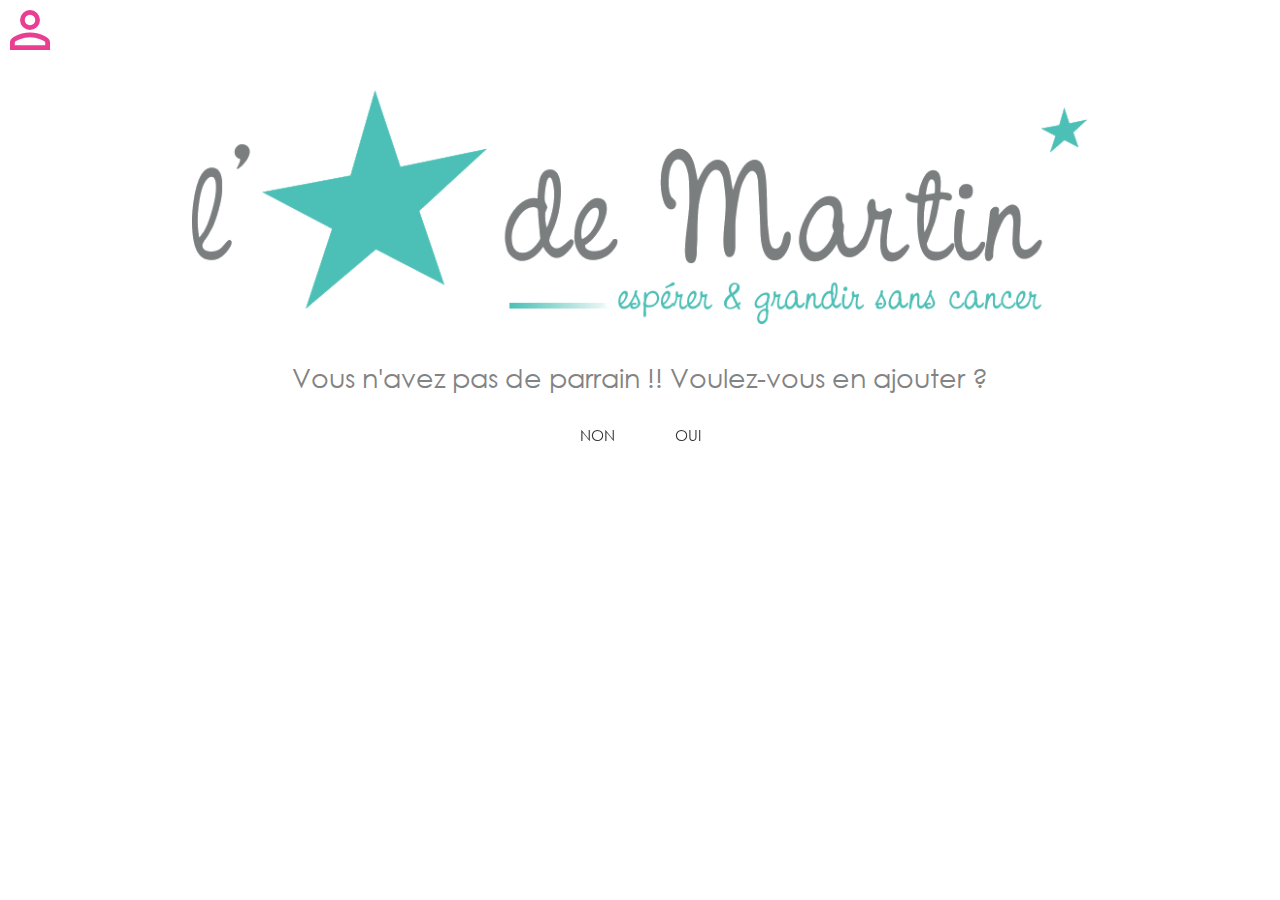
<file: www/index.html>
<!DOCTYPE html>
<html>
<head>
  <meta charset="utf-8">
  <meta http-equiv="Content-Type" content="text/html; charset=UTF-8" />
  <meta name="format-detection" content="telephone=no">
  <meta name="msapplication-tap-highlight" content="no">
  <meta name="viewport" content="user-scalable=no, initial-scale=1, maximum-scale=1, minimum-scale=1, width=device-width">
  <meta name="description" content="" />
  <title>Cadeau Solidaire</title>
  <link media="all" type="text/css" rel="stylesheet" href="css/google_material_icons.css" />
  <link media="all" type="text/css" rel="stylesheet" href="css/materialize.min.css" />
  <link media="all" type="text/css" rel="stylesheet" href="css/index.css" />
  <script src="js/jquery-2.1.4.min.js"></script>
  <script src="js/materialize.min.js"></script>
  <script src="js/index.js"></script>
</head>
<body>
  <div class="container" id="the_body">
    <img class="responsive-img" src="img/logo.png" alt="logo_etoile_de_martin">
    <nav id="slide-out" class="side-nav">
      <div id="menu_nav">
        <div id="menu_connection"></div>
        <div id="menu_parrain"></div>
      </div>
    </nav>
    <a href="#" class="button-collapse" id="menu" data-activates="slide-out"><i class="material-icons medium">perm_identity</i></a>
  </div>
</body>
</html>
</file>
<file: www/css/google_material_icons.css>
@font-face {
  font-family: 'Material Icons';
  font-style: normal;
  font-weight: 400;
  src: local('Material Icons'), local('MaterialIcons-Regular'), url(../font/google_material_icons.woff2) format('woff2');
}

.material-icons {
  font-family: 'Material Icons';
  font-weight: normal;
  font-style: normal;
  font-size: 24px;
  line-height: 1;
  letter-spacing: normal;
  text-transform: none;
  display: inline-block;
  white-space: nowrap;
  word-wrap: normal;
  direction: ltr;
  -webkit-font-feature-settings: 'liga';
  -webkit-font-smoothing: antialiased;
}
</file>
<file: www/css/index.css>
@font-face {
	font-family: 'Century-Gothic';
	font-style: normal;
	src: url('../font/century_gothic.ttf');
}
html,
body {
	font-family: 'Century-Gothic';
	color : #828383;
	border: 0;
	margin: 0;
}
h1 {
	text-align: center;
	font-size: 1.8em;
}
h2 {
	text-align: center;
	font-size: 1.5em;
}
h3 {
	text-align: center;
	font-size: 1.3em;
}
.input-field input[type=tel] + label,
.input-field input[type=email] + label,
.input-field input[type=text] + label,
.input-field input[type=password]:focus + label,
.input-field input[type=number]:focus + label {
	color: #9e9e9e;
}

.input-field input[type=tel]:focus + label,
.input-field input[type=email]:focus + label,
.input-field input[type=text]:focus + label,
.input-field input[type=password]:focus + label,
.input-field input[type=number]:focus + label {
	color: #ea3e92;
	transition:0.5s;
}
#valider_don,
#valider_inscription,
#login,
#register,
#connexion {
	display: block;
	margin: auto;
}
#div_error,
#div_error_parrain,
#div_error_don {
	text-align: center;
	color: #FF0000;
}
#go_login {
	color: #ea3e92;
	text-decoration: underline;
}
.end_button {
	margin: auto;
	text-align: center;
}
.alert-success {
	width: 100%;
	margin: auto;
	text-align: center;
	background-color: #26a69a;
}
.alert-failed {
	width: 100%;
	margin: auto;
	text-align: center;
	background-color: #ea3e92;
}
nav {
	color: #828383;
}
ul,
li {
	display: block;
}
#menu {
	text-decoration: none;
	border: none;
	color: #ea3e92;
	top: 0px;
	left: 0px;
	display: block;
	position: absolute;
	position: fixed;
}
img {
	margin-top: 10%;
}
nav:focus {
	background-color: none;
}
nav p {
	text-align: center;
	font-size: 1.3em;
	font-weight: bold;
}
nav .input-field input:focus,
nav .input-field input[type=text]:valid,
nav .input-field input[type=password]:valid,
nav .input-field input[type=email]:valid,
nav .input-field input[type=url]:valid,
nav .input-field input[type=date]:valid {
	font-size: 1em;
}
#fiscal {
	text-align: center;
	font-size: 1.3em;
}
.spinner-blue, .spinner-blue-only {
	border-color: #26a69a;
}
</file>
